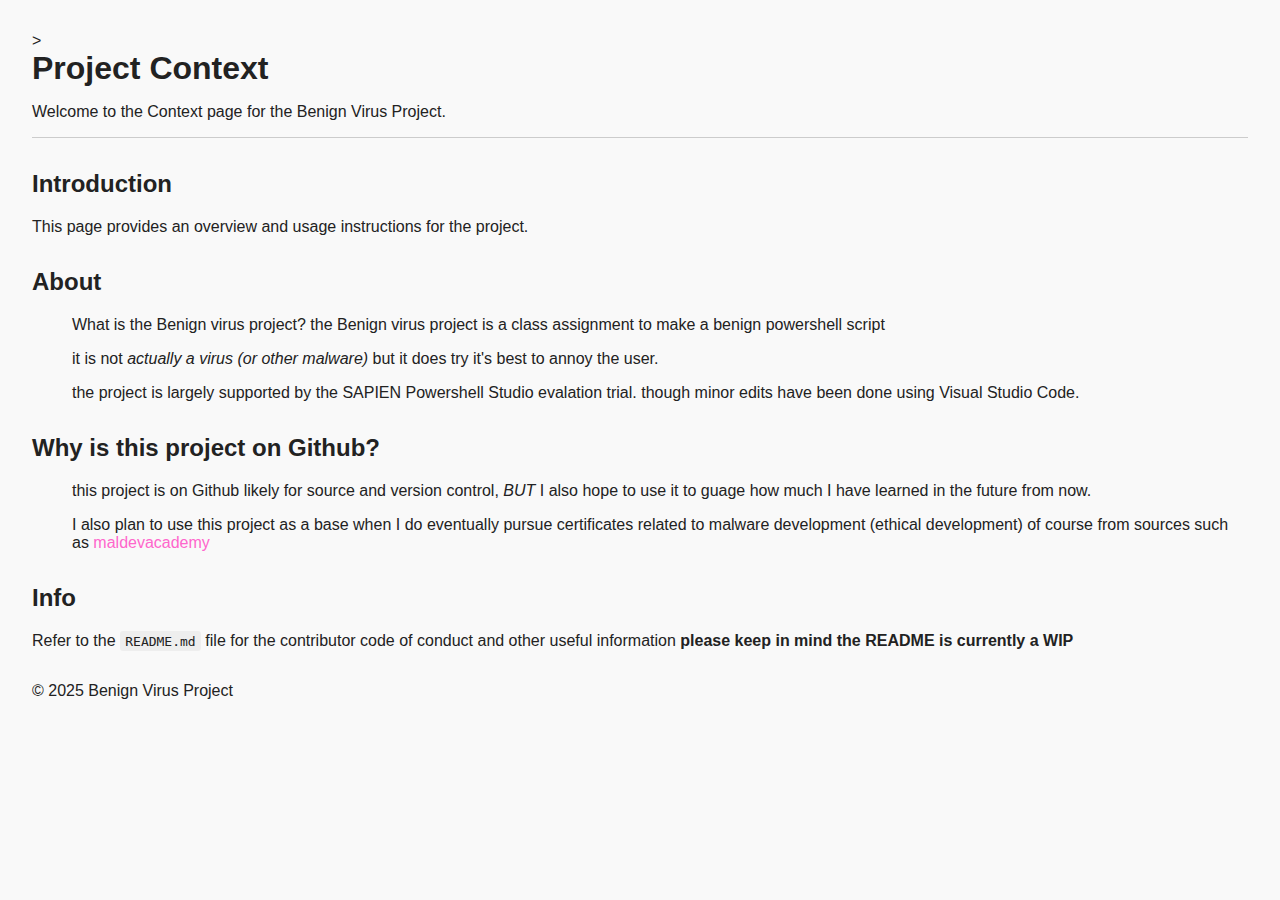
<file: www/index.html>
<!DOCTYPE html>
<html lang="en">
<head>
    <meta charset="UTF-8">
    <meta name="viewport" content="width=device-width, initial-scale=1.0">
    <title>Benign Virus 2025</title>
    <link rel="stylesheet" href="css/style.css">>
</head>
<body>
    <div id="content">
    <header>
        <h1>Project Context</h1>
        <p>Welcome to the Context page for the Benign Virus Project.</p>
    </header>
    <section>
        <h2>Introduction</h2>
        <p>This page provides an overview and usage instructions for the project.</p>
    </section>
    <section>
        <h2>About</h2>
        <ol>
            <p>What is the Benign virus project? the Benign virus project is a class assignment to make a benign powershell script</p>
            <p>it is not <i>actually a virus (or other malware)</i> but it does try it's best to annoy the user.</p>
            <p>the project is largely supported by the SAPIEN Powershell Studio evalation trial. though minor edits have been done using Visual Studio Code.</p>
        </ol>
    </section>
    <section>
        <h2>Why is this project on Github?</h2>
        <ol>
            <p>this project is on Github likely for source and version control, <i>BUT</i> I also hope to use it to guage how much I have learned in the future from now.</p>
            <p>I also plan to use this project as a base when I do eventually pursue certificates related to malware development (ethical development) of course from sources such as <a src="https://maldevacademy.com/">maldevacademy</a></p>
        </ol>
    </section>
    <section>
        <h2>Info</h2>
        <p>Refer to the <code>README.md</code> file for the contributor code of conduct and other useful information <strong>please keep in mind the README is currently a WIP</strong></p>
    </section>
    <footer>
        <p>&copy; 2025 Benign Virus Project</p>
    </footer>
    </div>
</body>
</html>
</file>
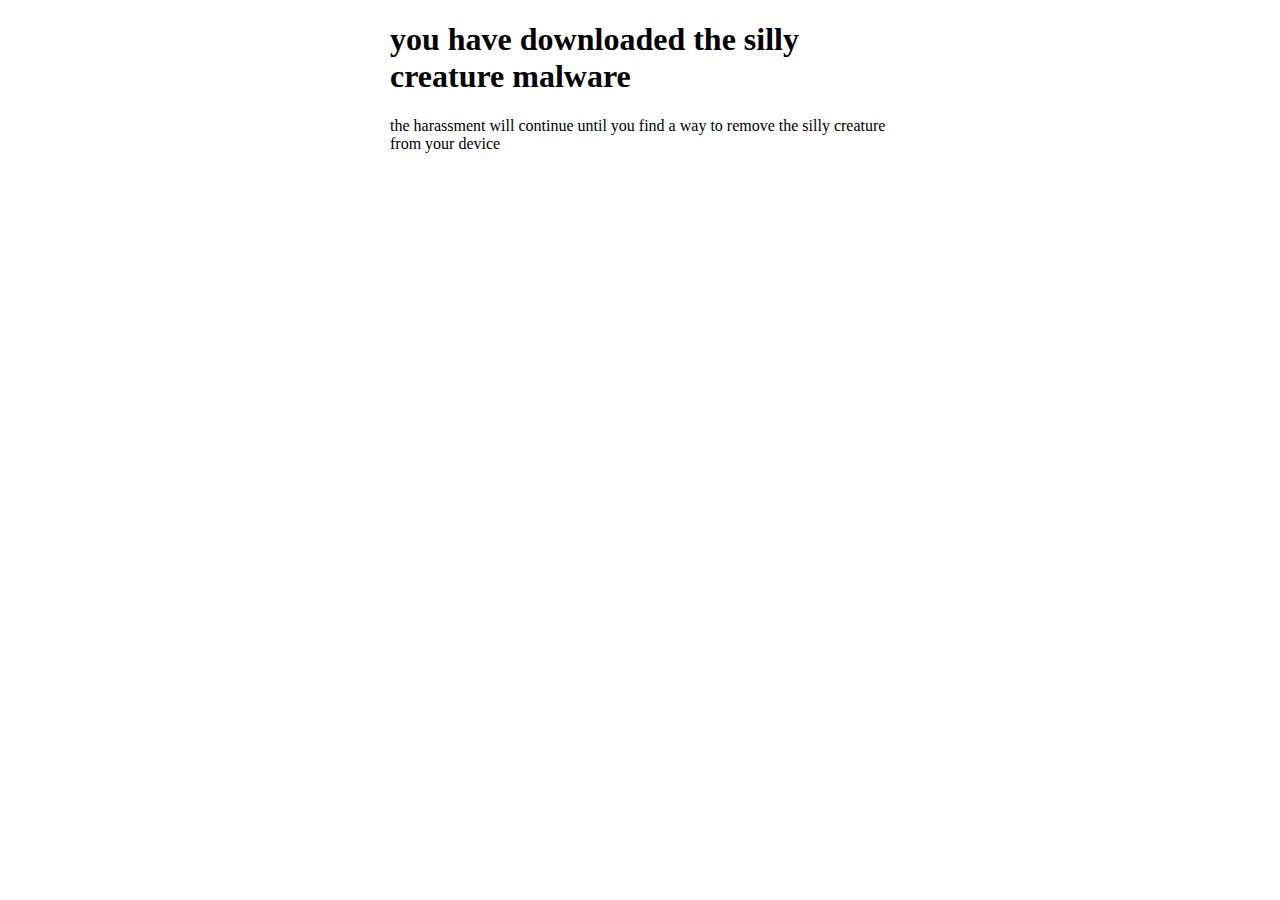
<file: layout/pwned.htm>
<!DOCTYPE html>
 <html lang="en">
    <head>
        <title>You are a idiot!</title>
    </head>
    <style>
.content {
  max-width: 500px;
  margin: auto;
}
</style>
    <body>
    <div class="content">
   <h1>you have downloaded the silly creature malware</h1>
        <p>the harassment will continue until you find a way to remove the silly creature from your device</p>
        <iframe width="500" height="600" src="https://www.youtube.com/embed/CVBGiGENbXA" title="This is, the silly creature" frameborder="0" allow="accelerometer; autoplay; clipboard-write; encrypted-media; gyroscope; picture-in-picture; web-share" referrerpolicy="strict-origin-when-cross-origin" allowfullscreen></iframe>
     </div>
    </body>
    <script>
    alert("Youve been infected by the silly creature");
    </script>
 </html>
</file>
<file: www/css/style.css>
.content {
  max-width: 500px;
  margin: auto;
}

body {
  font-family: Arial, sans-serif;
  margin: 2em;
  background: #f9f9f9;
  color: #222;
}
header {
  border-bottom: 1px solid #ccc;
  margin-bottom: 2em;
}
h1 {
  margin: 0;
  font-size: 2em;
}
section {
  margin-bottom: 2em;
}
code,
pre {
  background: #eee;
  padding: 0.2em 0.4em;
  border-radius: 3px;
}

.tree {
  list-style: none;
  padding-left: 20px;
}

.folder,
.file {
  cursor: pointer;
  padding: 5px 0;
}

.folder::before {
  content: "📁 ";
}

.file::before {
  content: "📄 ";
}

.folder > ul {
  display: none;
  list-style: none;
  padding-left: 20px;
}

.active > ul {
  display: block;
}

.description {
  margin-top: 20px;
  padding: 10px;
  background-color: #2a2a2a;
  border-left: 4px solid #ff66cc;
  color: #e0e0e0;
}

a {
  color: #ff66cc;
  text-decoration: none;
}

a:hover {
  text-decoration: underline;
}
</file>
